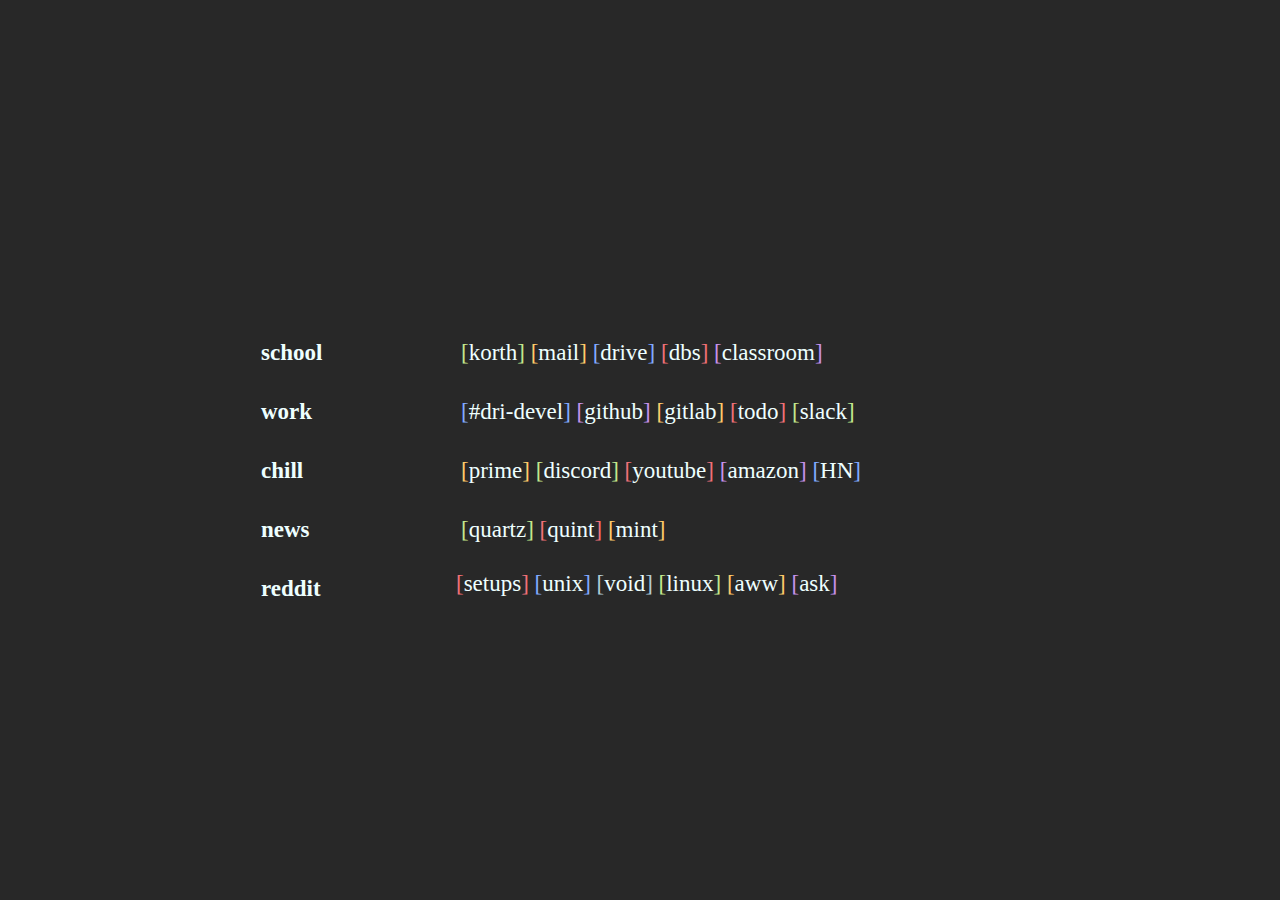
<file: index.html>
<!DOCTYPE html>
<html>

<head>
    <style>
        :root {
            --wallpaper: url();
            --background: #282828;
            --foreground: #eeffff;
            --color0: #2e3c43;
            --color1: #f07178;
            --color2: #c3e88d;
            --color3: #ffcb6b;
            --color4: #82aaff;
            --color5: #c792ea;
            --color6: #89ddff;
            --color7: #b2ccd6;
            --color8: #3c4d54;
            --color9: #f07178;
            --color10: #c3e88d;
            --color11: #ffcb6b;
            --color12: #82aaff;
            --color13: #c792ea;
            --color14: #89ddff;
            --color15: #eeffff;
        }

        * {
            font-family: "Roboto Mono Medium";
            font-size: 23px;
        }


        html {
            font-size: 40px;
            font-family: 'Roboto Mono', monospace;
            font-weight: black;
            background-color: var(--background);
            color: var(--foreground);
        }

        .box {
            width: 1000px;
            left:20%;
            bottom:30%;
            right:0%;
            position: absolute;

        }

        .categories {
            float: left;
            margin 0;
            width: 20%;
            text-align: left;
        }

        .items {
            float: left;
            width: 80%;
            text-align: left;
        }

        .dog {
            padding: 5px;
       }

        .cat {
            padding: 5px;
        }

        a {
            text-decoration: none;
        }

        a:link {
            color: var(--foreground);
        }

        a:hover {
            font-weight: 700;
        }

        a:visited {
            color: var(--foreground);
        }

        .cat {
            font-weight: 700;
        }

    </style>
    <title>home</title>
</head>


<body>
</body>
    <div class=box>
        <div class=categories>
            <p class="cat">school</p>
            <p class="cat">work</p>
            <p class="cat">chill</p>
            <p class="cat">news</p>
            <p class="cat">reddit</p>
        </div>
        <div class=items>
            <p class="dog">
                <!-- Korthe | Mail | Drive | DBS IM | Whatsapp -->
<!--                 <span style="color: var(--color6)">[</span><a href="https://www.duckduckgo.com/" target="_blank">ddg</a><span style="color: var(--color6)">]</span>
 -->                <span style="color: var(--color2)">[</span><a href="https://www.db-book.com/db5/index.html" target="_blank">korth</a><span style="color: var(--color2)">]</span>
                <span style="color: var(--color3)">[</span><a href="https://mail.google.com/mail/u/1/" target="_blank">mail</a><span style="color: var(--color3)">]</span>
                <span style="color: var(--color4)">[</span><a href="https://drive.google.com/drive/u/1/" target="_blank">drive</a><span style="color: var(--color4)">]</span>
                <span style="color: var(--color1)">[</span><a href="https://github.com/ashok-arora/DBS/" target="_blank">dbs</a><span style="color: var(--color1)">]</span>
                <span style="color: var(--color5)">[</span><a href="https://classroom.google.com/u/1/h/" target="_blank">classroom</a><span style="color: var(--color5)">]</span>

            </p>
            <p class="dog">
                <!-- #dri-devel | Github | Gitlab | Trello | Slack-->
                <span style="color: var(--color4)">[</span><a href="https://people.freedesktop.org/~cbrill/dri-log/index.php?channel=dri-devel/" target="_blank">#dri-devel</a><span style="color: var(--color4)">]</span>
                <span style="color: var(--color5)">[</span><a href="https://github.com/" target="_blank">github</a><span style="color: var(--color5)">]</span>
                <span style="color: var(--color3)">[</span><a href="https://about.gitlab.com/" target="_blank">gitlab</a><span style="color: var(--color3)">]</span>
                <span style="color: var(--color1)">[</span><a href="https://trello.com/b/twDm33P6/my-to-do-board" target="_blank">todo</a><span style="color: var(--color1)">]</span>
                <span style="color: var(--color2)">[</span><a href="https://app.slack.com/client/TDMDFS87M/CDNHVSUMD" target="_blank">slack</a><span style="color: var(--color2)">]</span> 
            </p>
            </p>
            <p class="dog">
                <!-- Prime | Discord | Youtube | Twitch | Amazon | YCombinator -->
                <span style="color: var(--color3)">[</span><a href="https://www.primevideo.com/" target="_blank">prime</a><span style="color: var(--color3)">]</span>
                <span style="color: var(--color2)">[</span><a href="https://discordapp.com/channels/@me/" target="_blank">discord</a><span style="color: var(--color2)">]</span>
                <span style="color: var(--color1)">[</span><a href="https://www.youtube.com/" target="_blank">youtube</a><span style="color: var(--color1)">]</span>
             <!--    <span style="color: var(--color4)">[</span><a href="c" target="_blank">twitch</a><span style="color: var(--color4)">]</span> -->
                <span style="color: var(--color5)">[</span><a href="https://www.amazon.in/" target="_blank">amazon</a><span style="color: var(--color5)">]</span>
                <span style="color: var(--color4)">[</span><a href="https://news.ycombinator.com/" target="_blank">HN</a><span style="color: var(--color4)">]</span>
            </p>
            <p class="dog">
                <!-- Quartz | Quint | Live Mint -->
                <span style="color: var(--color2)">[</span><a href="https://qz.com/india/" target="_blank">quartz</a><span style="color: var(--color2)">]</span>
                <span style="color: var(--color1)">[</span><a href="https://www.thequint.com/" target="_blank">quint</a><span style="color: var(--color1)">]</span>
                <span style="color: var(--color3)">[</span><a href="https://www.livemint.com/" target="_blank">mint</a><span style="color: var(--color3)">]</span>

            </p>
            <p class="inline-block">
                <!-- Battlestation | Unix | void | linuxmasterrace | aww | askreddit -->
                <span style="color: var(--color1)">[</span><a href="https://www.reddit.com/r/battlestations/" target="_blank">setups</a><span style="color: var(--color1)">]</span>
                <span style="color: var(--color4)">[</span><a href="https://www.reddit.com/r/unixporn/" target="_blank">unix</a><span style="color: var(--color4)">]</span>
                <span style="color: var(--color7)">[</span><a href="https://www.reddit.com/r/voidlinux/" target="_blank">void</a><span style="color: var(--color7)">]</span>
                <span style="color: var(--color10)">[</span><a href="https://www.reddit.com/r/linuxmasterrace/" target="_blank">linux</a><span style="color: var(--color10)">]</span>
                <span style="color: var(--color11)">[</span><a href="https://www.reddit.com/r/aww/" target="_blank">aww</a><span style="color: var(--color11)">]</span>
                <span style="color: var(--color13)">[</span><a href="https://www.reddit.com/r/askreddit/" target="_blank">ask</a><span style="color: var(--color13)">]</span>
            </p>

        </div>
    </div>
</html>
</file>
